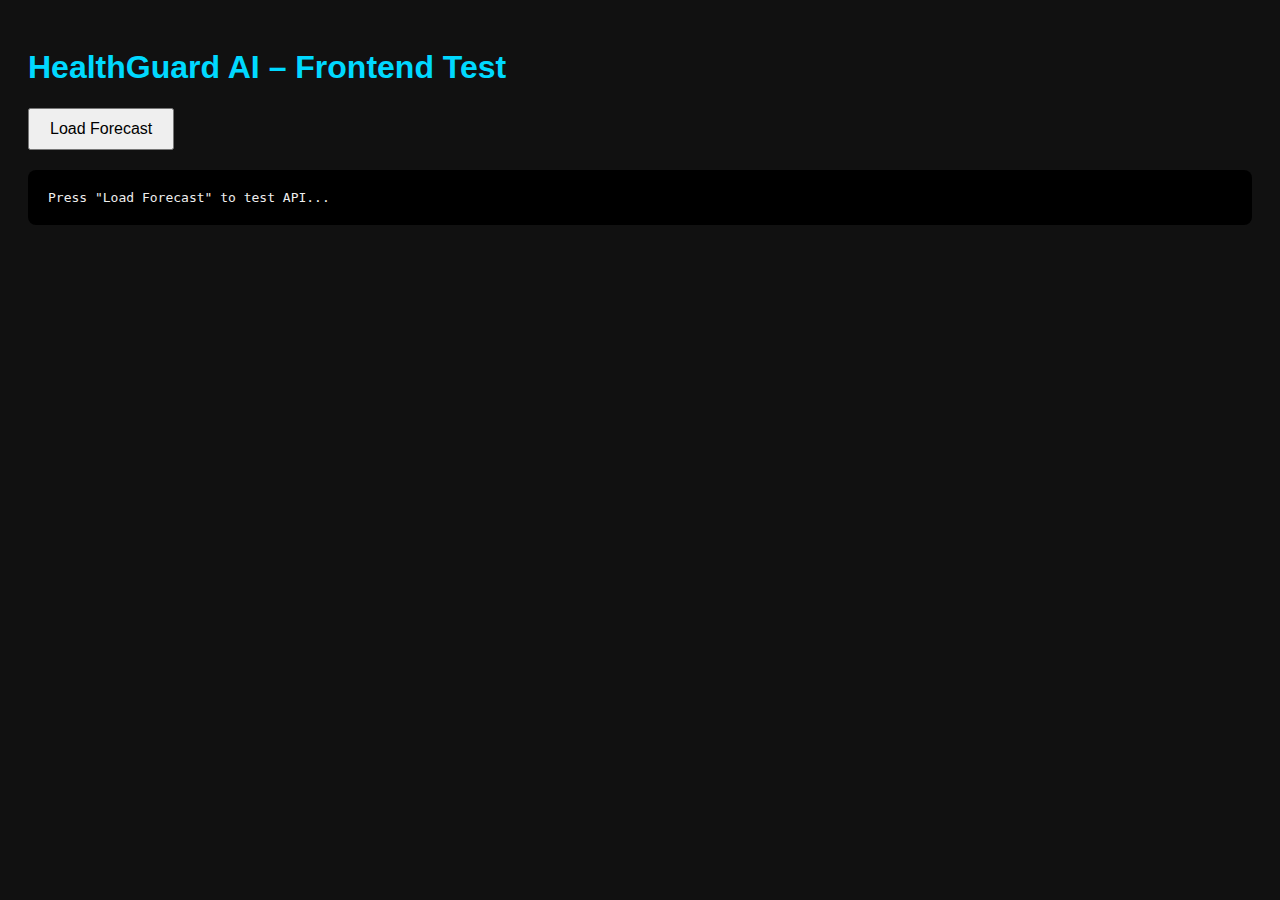
<file: backend/frontend/index.html>
<!DOCTYPE html>
<html>
  <head>
    <title>HealthGuard AI – Test Frontend</title>
    <style>
      body { font-family: Arial; background: #111; color: #eee; padding: 20px; }
      button { padding: 10px 20px; font-size: 16px; cursor: pointer; }
      pre { background: #000; padding: 20px; border-radius: 8px; margin-top: 20px; }
      h1 { color: #00d9ff; }
    </style>
  </head>

  <body>
    <h1>HealthGuard AI – Frontend Test</h1>

    <button onclick="loadData()">Load Forecast</button>

    <pre id="output">Press "Load Forecast" to test API...</pre>

    <script>
      async function loadData() {
        try {
          const res = await fetch("http://127.0.0.1:8000/forecast/patient-inflow-with-resources?city=Mumbai&days=3");
          if (!res.ok) throw new Error("HTTP " + res.status);
          
          const data = await res.json();
          document.getElementById("output").innerText = JSON.stringify(data, null, 2);
        } catch (err) {
          document.getElementById("output").innerText = "Error: " + err;
          console.error(err);
        }
      }
    </script>
  </body>
</html>
</file>
